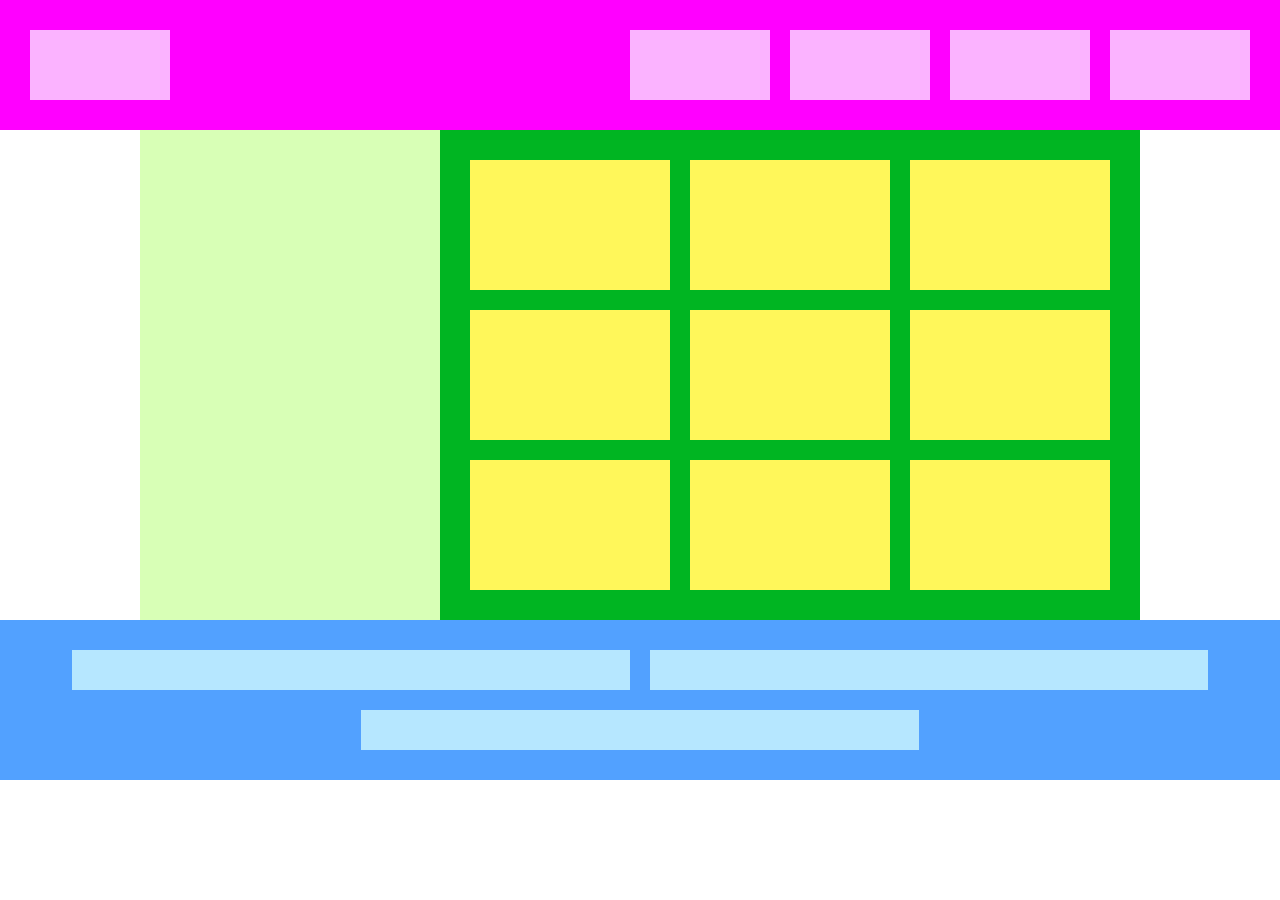
<file: flexbox_exercise/index.html>
<!DOCTYPE html>
<html lang="ja">
  <head>
    <meta charset="utf8" />
    <title>flexbox演習</title>
    <link rel="stylesheet" href="flexbox.css" />
  </head>
  <body>

    <div class="header">
      <div></div>
      <div></div>
      <div></div>
      <div></div>
      <div></div>
    </div>


    <div class="main">
      <div class="sidebar"></div>
      <div class="content">
        <div></div>
        <div></div>
        <div></div>
        <div></div>
        <div></div>
        <div></div>
        <div></div>
        <div></div>
        <div></div>
      </div>
    </div>

    <div class="footer">
      <div></div>
      <div></div>
      <div></div>
    </div>
  </body>
</html>
</file>
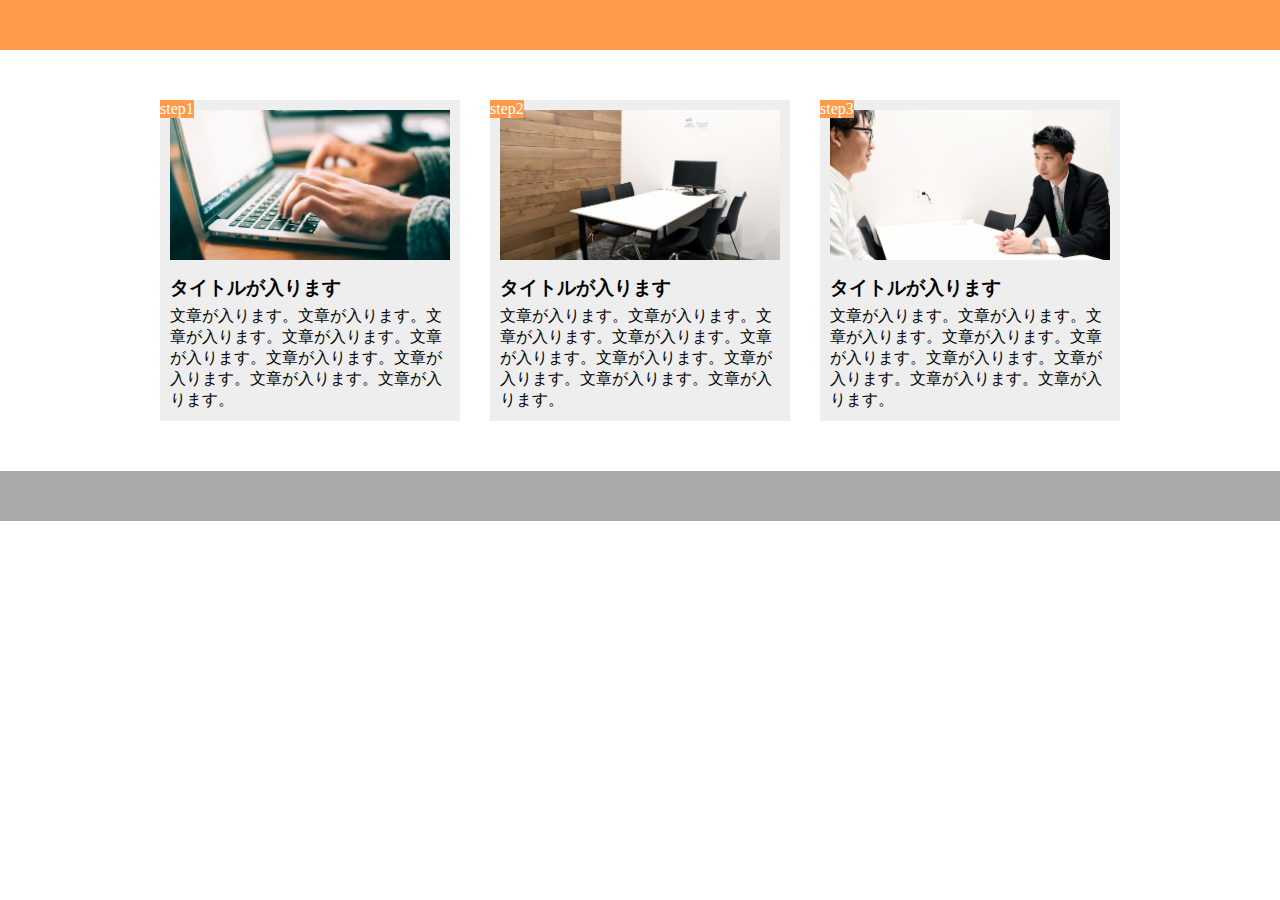
<file: 課題1/index.html>
<!DOCTYPE html>
<html lang="ja">
  <head>
    <meta charset="UTF-8" />
    <meta name="viewport" content="width=device-width,initial-scale=1.0">
    <title>課題1</title>
    <link rel="stylesheet" href="style.css" />
  </head>
  <body>
    <header></header>
    <main>
      <div class="step-box">
        <div class="step-img1"></div>
        <span class="step-num">step1</span>
        <h3 class="title">タイトルが入ります</h3>
        <p class="text">
          文章が入ります。文章が入ります。文章が入ります。文章が入ります。文章が入ります。文章が入ります。文章が入ります。文章が入ります。文章が入ります。
        </p>
      </div>

      <div class="step-box">
        <div class="step-img2"></div>
        <span class="step-num">step2</span>
        <h3 class="title">タイトルが入ります</h3>
        <p class="text">
          文章が入ります。文章が入ります。文章が入ります。文章が入ります。文章が入ります。文章が入ります。文章が入ります。文章が入ります。文章が入ります。
        </p>
      </div>

      <div class="step-box">
        <div class="step-img3"></div>
        <span class="step-num">step3</span>
        <h3 class="title">タイトルが入ります</h3>
        <p class="text">
          文章が入ります。文章が入ります。文章が入ります。文章が入ります。文章が入ります。文章が入ります。文章が入ります。文章が入ります。文章が入ります。
        </p>
      </div>
    </main>
    <footer></footer>
  </body>
</html>
</file>
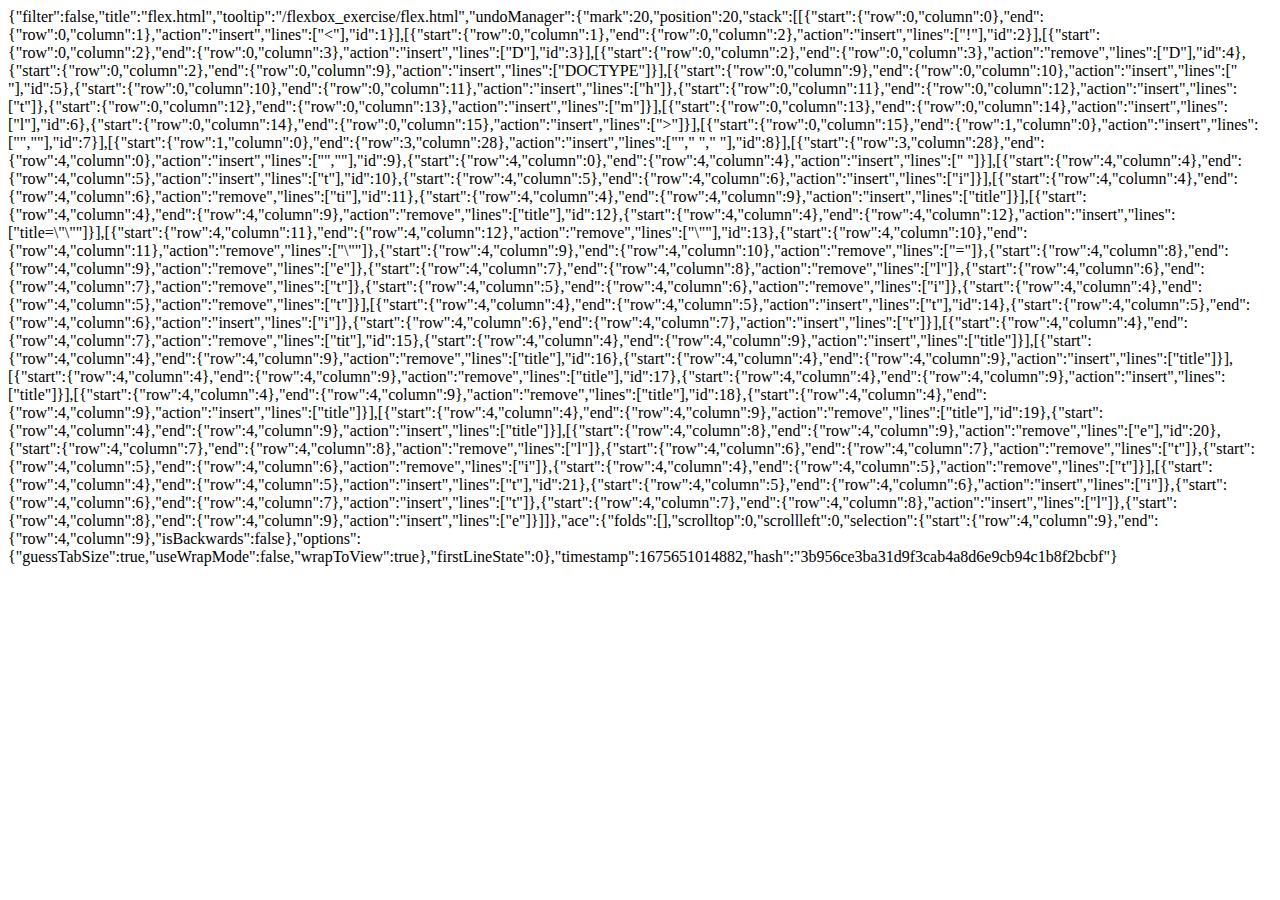
<file: .c9/metadata/environment/flexbox_exercise/flex.html>
{"filter":false,"title":"flex.html","tooltip":"/flexbox_exercise/flex.html","undoManager":{"mark":20,"position":20,"stack":[[{"start":{"row":0,"column":0},"end":{"row":0,"column":1},"action":"insert","lines":["<"],"id":1}],[{"start":{"row":0,"column":1},"end":{"row":0,"column":2},"action":"insert","lines":["!"],"id":2}],[{"start":{"row":0,"column":2},"end":{"row":0,"column":3},"action":"insert","lines":["D"],"id":3}],[{"start":{"row":0,"column":2},"end":{"row":0,"column":3},"action":"remove","lines":["D"],"id":4},{"start":{"row":0,"column":2},"end":{"row":0,"column":9},"action":"insert","lines":["DOCTYPE"]}],[{"start":{"row":0,"column":9},"end":{"row":0,"column":10},"action":"insert","lines":[" "],"id":5},{"start":{"row":0,"column":10},"end":{"row":0,"column":11},"action":"insert","lines":["h"]},{"start":{"row":0,"column":11},"end":{"row":0,"column":12},"action":"insert","lines":["t"]},{"start":{"row":0,"column":12},"end":{"row":0,"column":13},"action":"insert","lines":["m"]}],[{"start":{"row":0,"column":13},"end":{"row":0,"column":14},"action":"insert","lines":["l"],"id":6},{"start":{"row":0,"column":14},"end":{"row":0,"column":15},"action":"insert","lines":[">"]}],[{"start":{"row":0,"column":15},"end":{"row":1,"column":0},"action":"insert","lines":["",""],"id":7}],[{"start":{"row":1,"column":0},"end":{"row":3,"column":28},"action":"insert","lines":["<html lang=\"ja\">","  <head>","    <meta charset=\"UTF-8\" />"],"id":8}],[{"start":{"row":3,"column":28},"end":{"row":4,"column":0},"action":"insert","lines":["",""],"id":9},{"start":{"row":4,"column":0},"end":{"row":4,"column":4},"action":"insert","lines":["    "]}],[{"start":{"row":4,"column":4},"end":{"row":4,"column":5},"action":"insert","lines":["t"],"id":10},{"start":{"row":4,"column":5},"end":{"row":4,"column":6},"action":"insert","lines":["i"]}],[{"start":{"row":4,"column":4},"end":{"row":4,"column":6},"action":"remove","lines":["ti"],"id":11},{"start":{"row":4,"column":4},"end":{"row":4,"column":9},"action":"insert","lines":["title"]}],[{"start":{"row":4,"column":4},"end":{"row":4,"column":9},"action":"remove","lines":["title"],"id":12},{"start":{"row":4,"column":4},"end":{"row":4,"column":12},"action":"insert","lines":["title=\"\""]}],[{"start":{"row":4,"column":11},"end":{"row":4,"column":12},"action":"remove","lines":["\""],"id":13},{"start":{"row":4,"column":10},"end":{"row":4,"column":11},"action":"remove","lines":["\""]},{"start":{"row":4,"column":9},"end":{"row":4,"column":10},"action":"remove","lines":["="]},{"start":{"row":4,"column":8},"end":{"row":4,"column":9},"action":"remove","lines":["e"]},{"start":{"row":4,"column":7},"end":{"row":4,"column":8},"action":"remove","lines":["l"]},{"start":{"row":4,"column":6},"end":{"row":4,"column":7},"action":"remove","lines":["t"]},{"start":{"row":4,"column":5},"end":{"row":4,"column":6},"action":"remove","lines":["i"]},{"start":{"row":4,"column":4},"end":{"row":4,"column":5},"action":"remove","lines":["t"]}],[{"start":{"row":4,"column":4},"end":{"row":4,"column":5},"action":"insert","lines":["t"],"id":14},{"start":{"row":4,"column":5},"end":{"row":4,"column":6},"action":"insert","lines":["i"]},{"start":{"row":4,"column":6},"end":{"row":4,"column":7},"action":"insert","lines":["t"]}],[{"start":{"row":4,"column":4},"end":{"row":4,"column":7},"action":"remove","lines":["tit"],"id":15},{"start":{"row":4,"column":4},"end":{"row":4,"column":9},"action":"insert","lines":["title"]}],[{"start":{"row":4,"column":4},"end":{"row":4,"column":9},"action":"remove","lines":["title"],"id":16},{"start":{"row":4,"column":4},"end":{"row":4,"column":9},"action":"insert","lines":["title"]}],[{"start":{"row":4,"column":4},"end":{"row":4,"column":9},"action":"remove","lines":["title"],"id":17},{"start":{"row":4,"column":4},"end":{"row":4,"column":9},"action":"insert","lines":["title"]}],[{"start":{"row":4,"column":4},"end":{"row":4,"column":9},"action":"remove","lines":["title"],"id":18},{"start":{"row":4,"column":4},"end":{"row":4,"column":9},"action":"insert","lines":["title"]}],[{"start":{"row":4,"column":4},"end":{"row":4,"column":9},"action":"remove","lines":["title"],"id":19},{"start":{"row":4,"column":4},"end":{"row":4,"column":9},"action":"insert","lines":["title"]}],[{"start":{"row":4,"column":8},"end":{"row":4,"column":9},"action":"remove","lines":["e"],"id":20},{"start":{"row":4,"column":7},"end":{"row":4,"column":8},"action":"remove","lines":["l"]},{"start":{"row":4,"column":6},"end":{"row":4,"column":7},"action":"remove","lines":["t"]},{"start":{"row":4,"column":5},"end":{"row":4,"column":6},"action":"remove","lines":["i"]},{"start":{"row":4,"column":4},"end":{"row":4,"column":5},"action":"remove","lines":["t"]}],[{"start":{"row":4,"column":4},"end":{"row":4,"column":5},"action":"insert","lines":["t"],"id":21},{"start":{"row":4,"column":5},"end":{"row":4,"column":6},"action":"insert","lines":["i"]},{"start":{"row":4,"column":6},"end":{"row":4,"column":7},"action":"insert","lines":["t"]},{"start":{"row":4,"column":7},"end":{"row":4,"column":8},"action":"insert","lines":["l"]},{"start":{"row":4,"column":8},"end":{"row":4,"column":9},"action":"insert","lines":["e"]}]]},"ace":{"folds":[],"scrolltop":0,"scrollleft":0,"selection":{"start":{"row":4,"column":9},"end":{"row":4,"column":9},"isBackwards":false},"options":{"guessTabSize":true,"useWrapMode":false,"wrapToView":true},"firstLineState":0},"timestamp":1675651014882,"hash":"3b956ce3ba31d9f3cab4a8d6e9cb94c1b8f2bcbf"}
</file>
<file: flexbox_exercise/flexbox.css>
* {
  margin: 0;
  padding: 0;
  box-sizing: border-box;
}
.header{
  background-color: #ff00ff;
  padding: 30px 20px;
  display: flex;
  justify-content: flex-end;
}
.header > div {
background-color:  #fbb3ff;
flex-basis: 140px;
margin: 0 10px;
height: 70px;
}
.header > :first-child {
  margin-right: auto;
}
.main{
  display: flex;
  justify-content: center;
}
.sidebar{
  background-color: #d8ffb6;
  width: 300px;
}
.content{
  background-color: #00b522;
  padding: 20px;
  max-width: 700px;
  flex-grow: 1;
  display: flex;
  flex-wrap: wrap;
  justify-content: center;
}
.content > div {
  background-color:  #fff75a;
  flex-basis: 200px;
  height: 130px;
  margin: 10px;
}
.footer{
  background-color: #52a1ff;
  padding: 20px;
  display: flex;
  justify-content:center;
  flex-wrap: wrap;
}
.footer > div {
  background-color: #b6e7ff;
  flex-basis: 45%;
  height: 40px;
  max-width: 600px;
  margin: 10px;
}
</file>
<file: 課題1/style.css>
* {
  box-sizing: border-box;
  margin: 0;
  padding: 0;
}

header {
  height: 50px;
  background-color: #ff9a4b;
}

main {
  width: 960px;
  margin: 50px auto;
  display: flex;
}

.step-box {
  width: 300px;
  margin-right: 30px;
  padding: 10px;
  position: relative;
  background-color: #eee;
}

.step-box:last-child {
  margin-right: 0;
}

.step-img1 {
  height: 150px;
  background-image: url(img3/flow01.png);
  background-position: bottom;
  background-size: cover;
}

.step-img2 {
  height: 150px;
  background-image: url(img3/flow02.png);
  background-position: bottom;
  background-size: cover;
}

.step-img3 {
  height: 150px;
  background-image: url(img3/flow03.png);
  background-position: bottom;
  background-size: cover;
}

.step-num {
  position: absolute;
  top: 0;
  left: 0;
  background-color: #ff9a4b;
  color: #fff;
}

.title {
  margin: 15px 0 5px;
}

footer {
  height: 50px;
  background-color: #aaa;
}


@media screen and (max-width: 768px){
header{
  width: 100%;
}
main{
  width: 100%;
  display: block;
}
 .step-box{
   width: 90%;
   margin: 0 5% 20px 5%;
}
}
</file>
